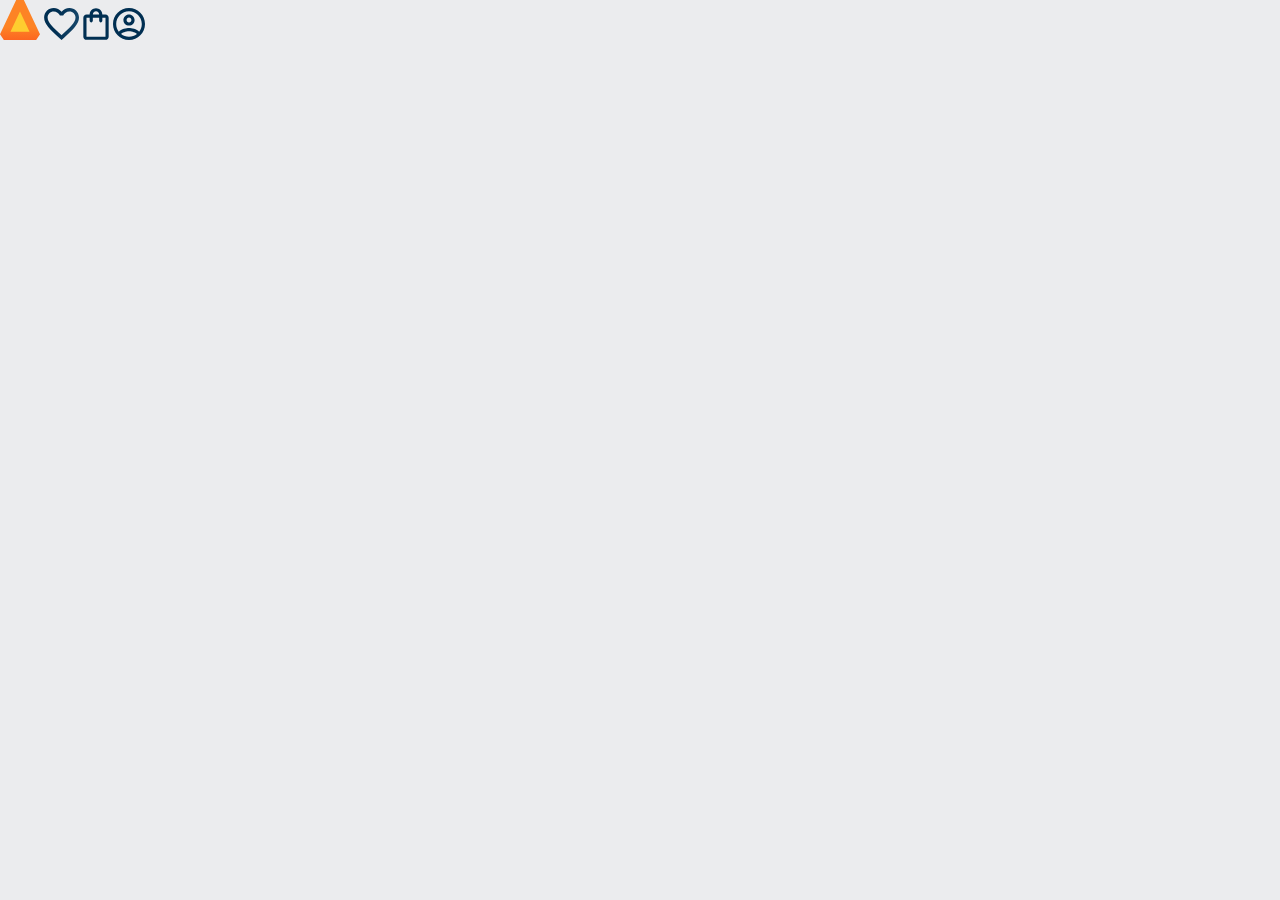
<file: parte 1/index.html>
<!DOCTYPE html>
<html>

<head>
    <meta charset="UTF-8">
    <meta name="viewport" content="width=device-width, initial-scale=1.0">
    <title>AluraBooks</title>
    <link rel="stylesheet" href="styles.css">
    <link rel="stylesheet" href="reset.css">
</head>

<body>
    <header class="cabeçalho">
        <span class="cabeçalho__menu-hamburguer"></span>
        <img src="img/Logo.svg" alt="Logo da AluraBooks">
        <a href="#"><img src="img/Favoritos.svg" alt="Meus favoritos"></a>
        <a href="#"><img src="img/Compras.svg" alt="Carrinhos de compras"></a>
        <a href="#"><img src="img/Usuario.svg" alt="Meu perfil"></a>
    </header>
</body>

</html>
</file>
<file: parte 1/styles.css>
:root {
    --cor-de-fundo: #EBECEE;
}

body {
    background-color: var(--cor-de-fundo);
}
</file>
